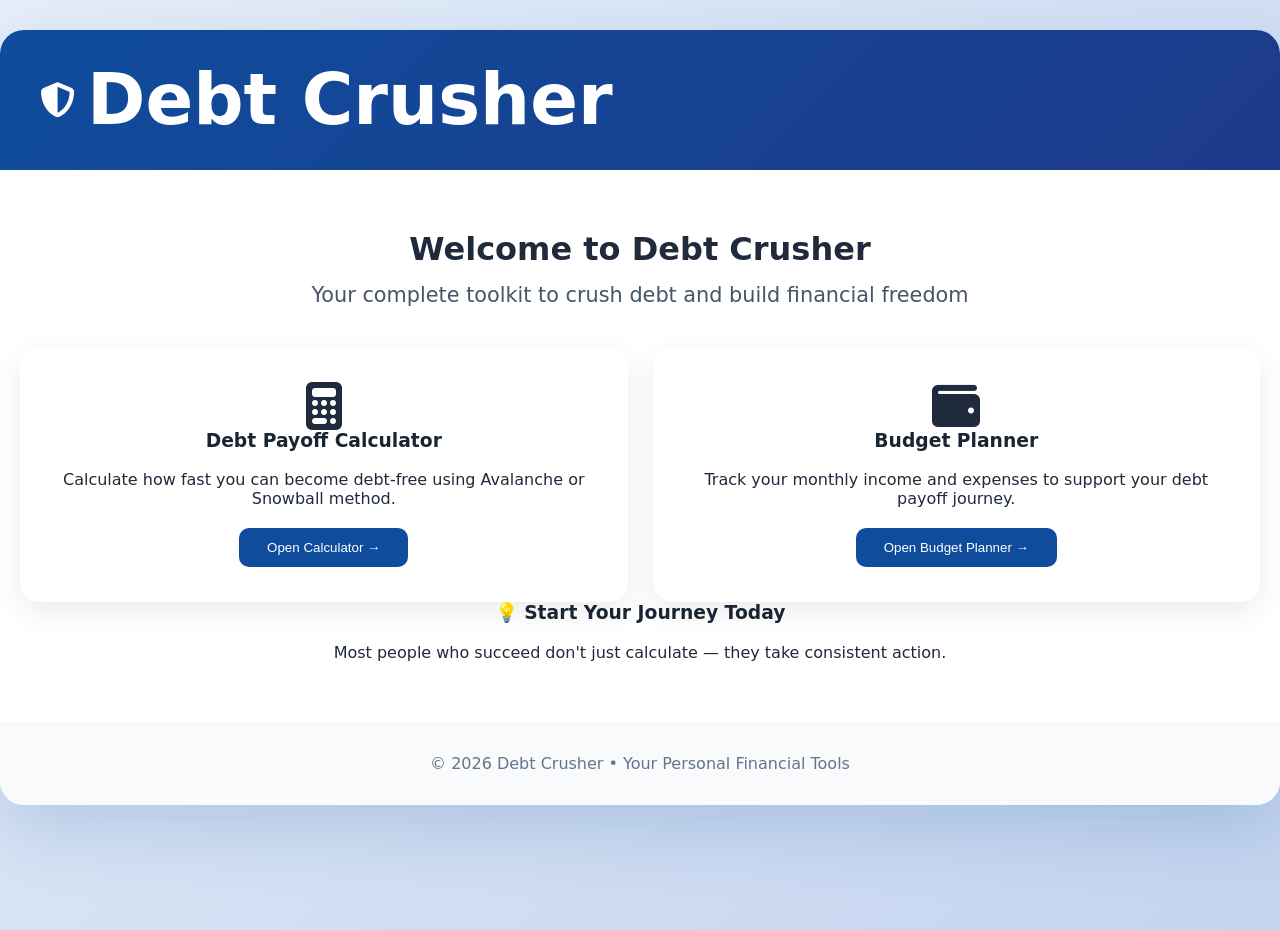
<file: index.html>
<!DOCTYPE html>
<html lang="en">
<head>
  <meta charset="UTF-8">
  <meta name="viewport" content="width=device-width, initial-scale=1.0">
  <title>Debt Crusher - Financial Freedom Tools</title>
  <link rel="stylesheet" href="css/style.css">
  <link href="https://cdnjs.cloudflare.com/ajax/libs/font-awesome/6.5.0/css/all.min.css" rel="stylesheet">
</head>
<body>
  <div class="container">
    <header>
      <div class="header-content">
        <div class="logo">
          <i class="fas fa-shield-alt"></i>
          <h1>Debt Crusher</h1>
        </div>
      </div>
    </header>

    <div class="main-content home-page">
      <h1>Welcome to Debt Crusher</h1>
      <p class="tagline">Your complete toolkit to crush debt and build financial freedom</p>

      <div class="tools-grid">
        <!-- Debt Calculator Card -->
        <a href="calculator.html" class="tool-card">
          <i class="fas fa-calculator fa-3x"></i>
          <h3>Debt Payoff Calculator</h3>
          <p>Calculate how fast you can become debt-free using Avalanche or Snowball method.</p>
          <button class="tool-btn">Open Calculator →</button>
        </a>

        <!-- Budget Planner Card -->
        <a href="budget.html" class="tool-card">
          <i class="fas fa-wallet fa-3x"></i>
          <h3>Budget Planner</h3>
          <p>Track your monthly income and expenses to support your debt payoff journey.</p>
          <button class="tool-btn">Open Budget Planner →</button>
        </a>
      </div>

      <div class="motivation-section">
        <h3>💡 Start Your Journey Today</h3>
        <p>Most people who succeed don't just calculate — they take consistent action.</p>
      </div>
    </div>

    <footer>
      <p>&copy; 2026 Debt Crusher • Your Personal Financial Tools</p>
    </footer>
  </div>
</body>
</html>
</file>
<file: css/style.css>
:root {
  --primary: #0f4c9c;
  --accent: #1e88e5;
  --success: #006d3f;
  --dark: #1a2533;
  --light: #f0f4fa;
}

* { margin: 0; padding: 0; box-sizing: border-box; }

body {
  font-family: 'Segoe UI', system-ui, sans-serif;
  background: linear-gradient(135deg, #e6eef8 0%, #c3d4ef 100%);
  color: #1f2a3c;
  min-height: 100vh;
}

.container {
  max-width: 1280px;
  margin: 30px auto;
  background: white;
  border-radius: 24px;
  box-shadow: 0 25px 70px rgba(15, 76, 156, 0.18);
  overflow: hidden;
}

header {
  background: linear-gradient(135deg, #0f4c9c, #1e3a8a);
  color: white;
  padding: 1.8rem 2.5rem;
}

.header-content {
  display: flex;
  align-items: center;
  justify-content: space-between;
  flex-wrap: wrap;
  gap: 20px;
}

.logo {
  display: flex;
  align-items: center;
  gap: 12px;
  font-size: 2.2rem;
}

.main-nav {
  display: flex;
  gap: 20px;
  flex-wrap: wrap;
}

.main-nav a {
  color: white;
  text-decoration: none;
  font-weight: 500;
  padding: 8px 16px;
  border-radius: 8px;
  transition: 0.3s;
}

.main-nav a:hover { background: rgba(255,255,255,0.2); }
.main-nav a.active { background: white; color: #0f4c9c; font-weight: 600; }

.main-content {
  padding: 2.5rem;
}

h2, h3 { color: var(--dark); margin-bottom: 1.2rem; }

/* Home Page */
.home-page {
  text-align: center;
  padding: 60px 20px;
}

.tagline {
  font-size: 1.3rem;
  margin: 15px 0 40px;
  color: #475569;
}

.tools-grid {
  display: grid;
  grid-template-columns: repeat(auto-fit, minmax(320px, 1fr));
  gap: 25px;
}

.tool-card {
  background: white;
  padding: 35px 25px;
  border-radius: 20px;
  box-shadow: 0 10px 30px rgba(0,0,0,0.08);
  text-decoration: none;
  color: inherit;
  transition: 0.3s;
}

.tool-card:hover {
  transform: translateY(-10px);
  box-shadow: 0 20px 40px rgba(15, 76, 156, 0.15);
}

.tool-btn {
  margin-top: 20px;
  background: var(--primary);
  color: white;
  border: none;
  padding: 12px 28px;
  border-radius: 10px;
  cursor: pointer;
}

/* Summary & Form */
.summary-bar {
  display: flex;
  gap: 20px;
  margin-bottom: 2rem;
  flex-wrap: wrap;
}

.summary-card {
  background: white;
  border: 1px solid #dbe4f0;
  padding: 1.5rem;
  border-radius: 16px;
  flex: 1;
  min-width: 200px;
}

.summary-card h2 { color: var(--primary); font-size: 2.1rem; }

.form-grid {
  display: grid;
  grid-template-columns: repeat(auto-fit, minmax(200px, 1fr));
  gap: 12px;
}

input {
  padding: 14px;
  border: 2px solid #cbd5e1;
  border-radius: 10px;
}

.add-btn, .calculate-btn {
  background: var(--primary);
  color: white;
  border: none;
  padding: 14px 28px;
  border-radius: 10px;
  cursor: pointer;
  font-weight: 600;
}

.results {
  background: #f0fdf4;
  border: 2px solid #86efac;
  border-radius: 16px;
  padding: 2rem;
  margin: 2rem 0;
}

.charts {
  display: grid;
  grid-template-columns: 1fr 1fr;
  gap: 20px;
}

.chart-box {
  background: white;
  padding: 1.5rem;
  border-radius: 16px;
  box-shadow: 0 4px 15px rgba(0,0,0,0.07);
}

footer {
  text-align: center;
  padding: 2rem;
  background: #f8fafc;
  color: #64748b;
}

@media (max-width: 768px) {
  .charts, .tools-grid { grid-template-columns: 1fr; }
}
</file>
